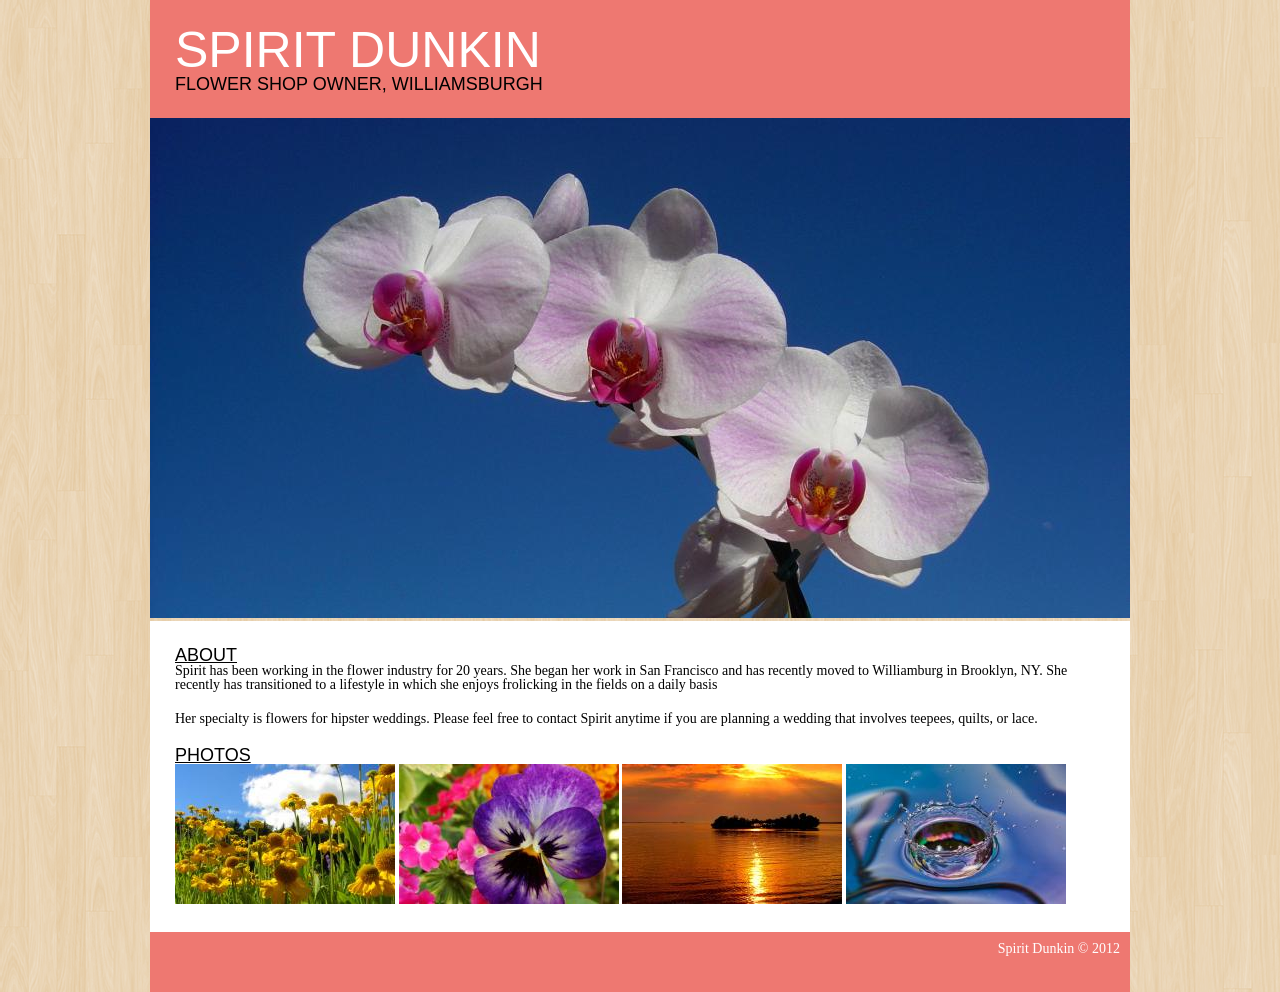
<file: index.html>
<!DOCTYPE html>
<html>
	<head>
		<title>PORTFOLIOS SITE</title>
		
		<!-- external CSS link -->
		<link rel="stylesheet" href="css/reset.css">
		<link rel="stylesheet" href="css/style.css">

	</head>
	<body>
	  <div class="container">
		<div class="header">
			<h1>SPIRIT DUNKIN</h1>
			<h2>FLOWER SHOP OWNER, WILLIAMSBURGH</h2>
		</div>

		<div class="image">
		<img src="./images/orchids.jpg">
		</div>


	  	<div class="white">
			<u><h2>ABOUT</h2></u>

				<p>Spirit has been working in the flower industry for 20 years. She began her work in San Francisco and has recently moved to Williamburg in Brooklyn, NY. She recently has transitioned to a lifestyle in which she enjoys frolicking in the fields on a daily basis</p>

				<p>Her specialty is flowers for hipster weddings. Please feel free to contact Spirit anytime if you are planning a wedding that involves teepees, quilts, or lace.</p>


			<u><h2>PHOTOS</h2></u>


			<img src="./images/sunflowers.jpg">
			<img src="./images/purple.jpg">
			<img src="./images/ocean.jpg">
			<img src="./images/water.jpg">

			</div>
			<div class="footer">
				
							<p>Spirit Dunkin &copy; 2012</p>

			</div>
		
			</div>
		</div>

		
	</body>
</html>
</file>
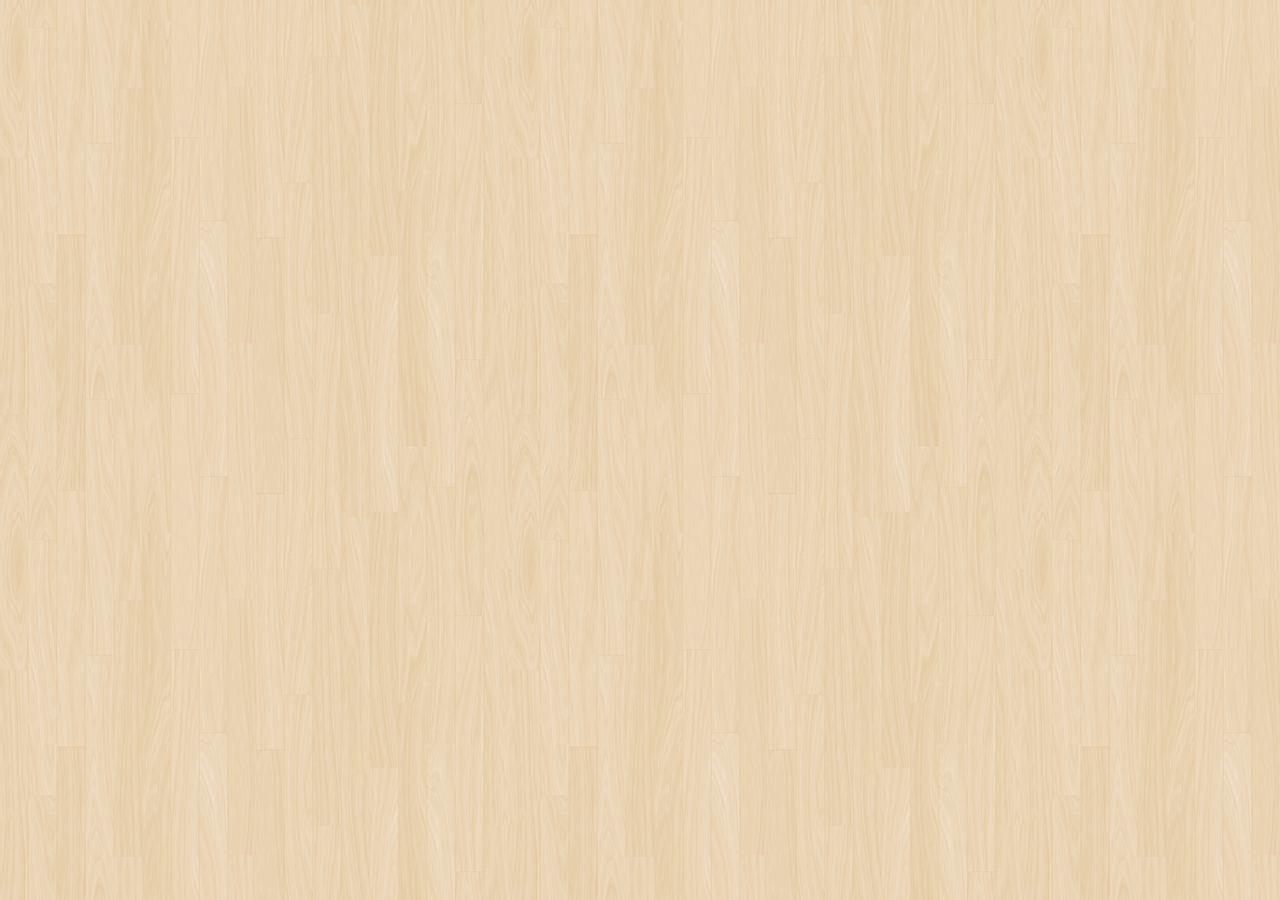
<file: index_helper.html>
<!DOCTYPE html>
<html>
  <head>

    <!-- meta data --> 

    <!-- title -->
    <title>Document Title</title>
    
    <!-- external CSS link -->
    <link rel="stylesheet" href="css/reset.css">
    <link rel="stylesheet" href="css/style.css">

  </head>
  <body>
    <div id="container">
    
    <!-- Header -->

    <!-- Main Image --> 

    <!-- Main content: About and Photos  -->

    <!-- Photos -->

    <!-- Footer -->

    </div><!-- end of #container -->
  </body>
</html>
</file>
<file: css/style.css>
/* 

Style Hints: 

Body Font Size = 14px
	 Font Family = "Times New Roman", serif
	 Font Color = black
	 Background: #F3EBE9

H1 Font Size = 50px
   Font Family = Arial, Helvetica, sans-serif
   Text-transform: uppercase;
   color: #FFFFFF;	(White)

H2: Font Size = 18px
	Text-Transform: uppercase;
	Font-Family: cursive, Helvetica, sans-serif;

*/
body{
	background-image:  url("../images/pattern1.png");
	font-size: 14px;
	font-family: "Times New Roman";
	font-color: black;



}


h1{
   font-size: 50px;
   font-family: Arial, Helvetica, sans-serif;
   text-transform: uppercase;
   color: #ffffff;

}


h2{
	font-size:18px;
	text-transform: uppercase;
	font-family: cursive, Helvetica, sans-serif;


}
.container{
	width: 980px;
	margin: 0 auto 0 auto;

}
.header {
	background-color: #EE7871;
	padding: 25px 25px 25px 25px;

}


.imageorchids{

}


.white{

background-color: white;
padding: 25px 25px 25px 25px;

}

.footer{
	color: white;
	padding:10px 10px 10px 10px;
	text-align: right;
	height: 40px;
	background-color:#EE7871;

}

p { 
	font-size: 14px;
	margin-bottom: 20px;
}
</file>
